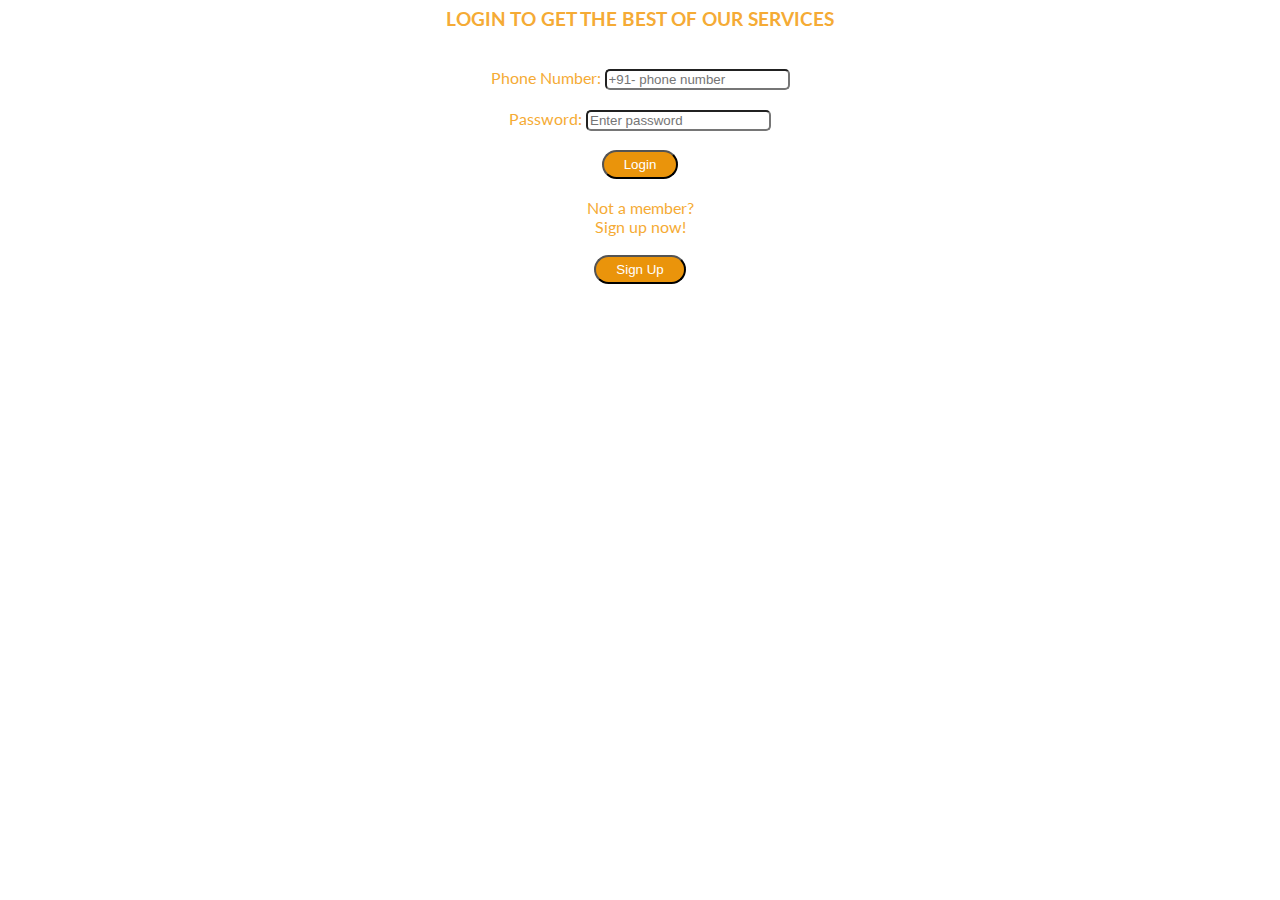
<file: hello/war/login-form.html>
<html>
 <head>
    <link rel="stylesheet" type="text/css" href="resources/css/loginstyle.css">
      <link href="https://fonts.googleapis.com/css?family=Lato:100,300,300i,400" rel="stylesheet" type="text/css">
 </head>
    <body>
        <center>
<form action="" method="post" >
  <h3>LOGIN TO GET THE BEST OF OUR SERVICES</h3><br>
 Phone Number: <input class="text-box" type="tel" placeholder="+91- phone number" name="phoneno"><br/><br/>
Password: <input class="text-box" type="password" placeholder="Enter password" name="password"><br/><br/>
    <input class="login-button" type="submit" value="Login"><br/><br/>
<center>Not a member?<br>Sign up now!</center><br/>
    <center> <input class="signup-button" type="button" value="Sign Up" onclick="#">
    </center>
            </form>
        </center>
    </body>
</html>
</file>
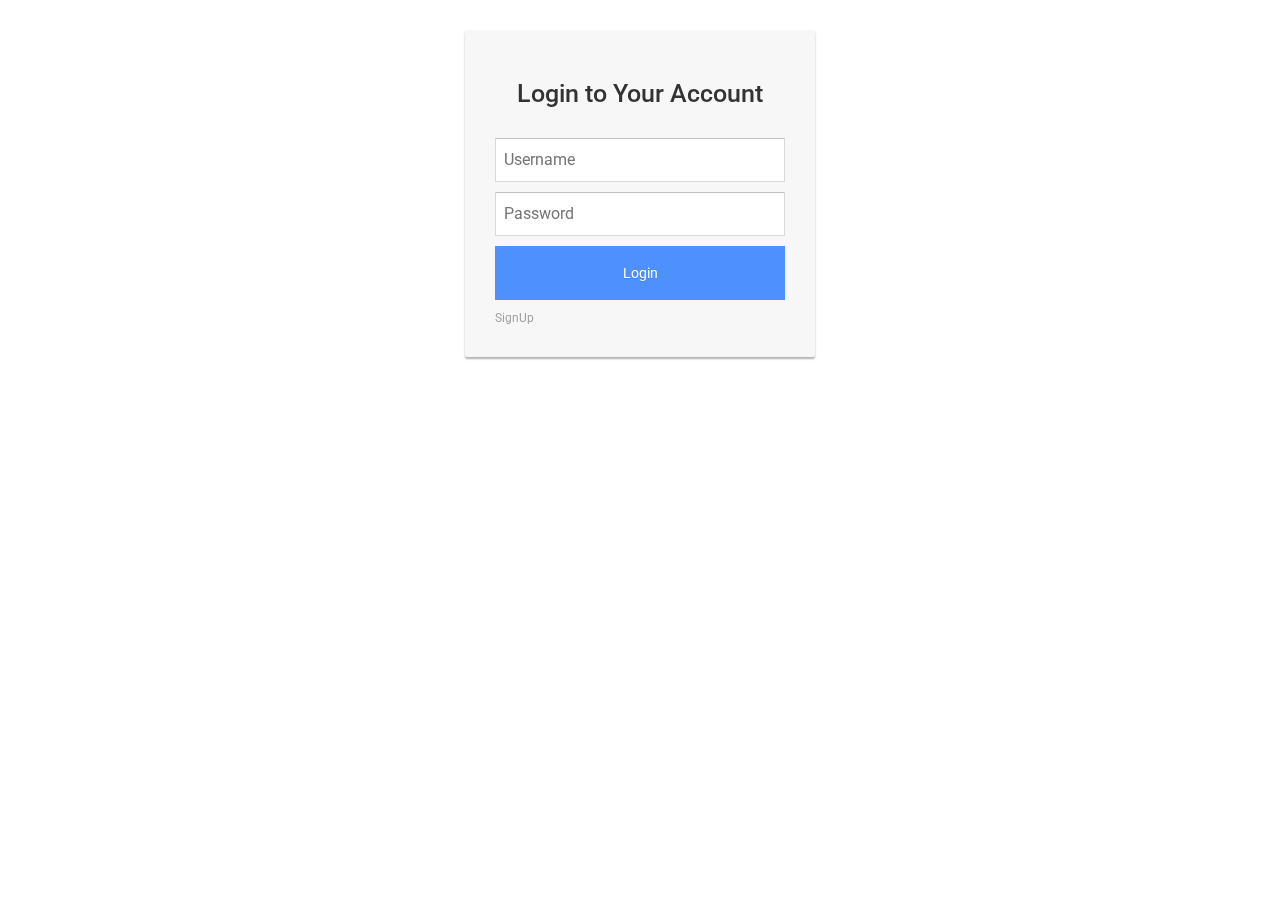
<file: hello/war/login.html>
<!DOCTYPE html>
<html lang=en>
    <head>
        <link href="https://fonts.googleapis.com/css?family=Lato:100,300,300i,400" rel="stylesheet" type="text/css">
        <script type="text/javascript" src="https://cdnjs.cloudflare.com/ajax/libs/jquery/3.2.1/jquery.min.js"></script>
		<script type="text/javascript" src="js/bootstrap.min.js"></script>
		<link rel="stylesheet" type="text/css" href="css/bootstrap.css"> 
		<link rel="stylesheet" type="text/css" href="css/loginpage.css"> 
		
         <title>Login</title>
    </head>
    <body>
		<div class="modal" id="login-modal" tabindex="-1" role="dialog" aria-labelledby="myModalLabel" style="display: block;">
    	  <div class="modal-dialog">
				<div class="loginmodal-container">
					<h1>Login to Your Account</h1><br>
				  <form>
					<input type="text" name="user" placeholder="Username">
					<input type="password" name="pass" placeholder="Password">
					<input type="submit" name="login" class="login loginmodal-submit" value="Login">
				  </form>
					
				  <div class="login-help">
					<a href="/signup.html">SignUp</a> 
				  </div>
				</div>
			</div>
		  </div>
     </body>
</html>
</file>
<file: hello/war/resources/css/loginstyle.css>
html{
             font-family: Lato, sans-serif;
             color: #f5ab35;
         }

.login-button{
    border-radius: 200px;
    background-color: #EA940B;
    color: #fff;
    padding: 5px 20px;
}

.signup-button{
    border-radius:200px;
    background-color: #EA940B;
    padding: 5px 20px;
    color: #fff;
}

.text-box{
    border-radius: 5px;
}
</file>
<file: hello/war/css/loginpage.css>
@import url(http://fonts.googleapis.com/css?family=Roboto);

/****** LOGIN MODAL ******/
.loginmodal-container {
  padding: 30px;
  max-width: 350px;
  width: 100% !important;
  background-color: #F7F7F7;
  margin: 0 auto;
  border-radius: 2px;
  box-shadow: 0px 2px 2px rgba(0, 0, 0, 0.3);
  overflow: hidden;
  font-family: roboto;
}

.loginmodal-container h1 {
  text-align: center;
  font-size: 1.8em;
  font-family: roboto;
}

.loginmodal-container input[type=submit] {
  width: 100%;
  display: block;
  margin-bottom: 10px;
  position: relative;
}

.loginmodal-container input[type=text], input[type=password] {
  height: 44px;
  font-size: 16px;
  width: 100%;
  margin-bottom: 10px;
  -webkit-appearance: none;
  background: #fff;
  border: 1px solid #d9d9d9;
  border-top: 1px solid #c0c0c0;
  /* border-radius: 2px; */
  padding: 0 8px;
  box-sizing: border-box;
  -moz-box-sizing: border-box;
}

.loginmodal-container input[type=text]:hover, input[type=password]:hover {
  border: 1px solid #b9b9b9;
  border-top: 1px solid #a0a0a0;
  -moz-box-shadow: inset 0 1px 2px rgba(0,0,0,0.1);
  -webkit-box-shadow: inset 0 1px 2px rgba(0,0,0,0.1);
  box-shadow: inset 0 1px 2px rgba(0,0,0,0.1);
}

.loginmodal {
  text-align: center;
  font-size: 14px;
  font-family: 'Arial', sans-serif;
  font-weight: 700;
  height: 36px;
  padding: 0 8px;
/* border-radius: 3px; */
/* -webkit-user-select: none;
  user-select: none; */
}

.loginmodal-submit {
  /* border: 1px solid #3079ed; */
  border: 0px;
  color: #fff;
  text-shadow: 0 1px rgba(0,0,0,0.1); 
  background-color: #4d90fe;
  padding: 17px 0px;
  font-family: roboto;
  font-size: 14px;
  /* background-image: -webkit-gradient(linear, 0 0, 0 100%,   from(#4d90fe), to(#4787ed)); */
}

.loginmodal-submit:hover {
  /* border: 1px solid #2f5bb7; */
  border: 0px;
  text-shadow: 0 1px rgba(0,0,0,0.3);
  background-color: #357ae8;
  /* background-image: -webkit-gradient(linear, 0 0, 0 100%,   from(#4d90fe), to(#357ae8)); */
}

.loginmodal-container a {
  text-decoration: none;
  color: #666;
  font-weight: 400;
  text-align: center;
  display: inline-block;
  opacity: 0.6;
  transition: opacity ease 0.5s;
} 

.login-help{
  font-size: 12px;
}
</file>
